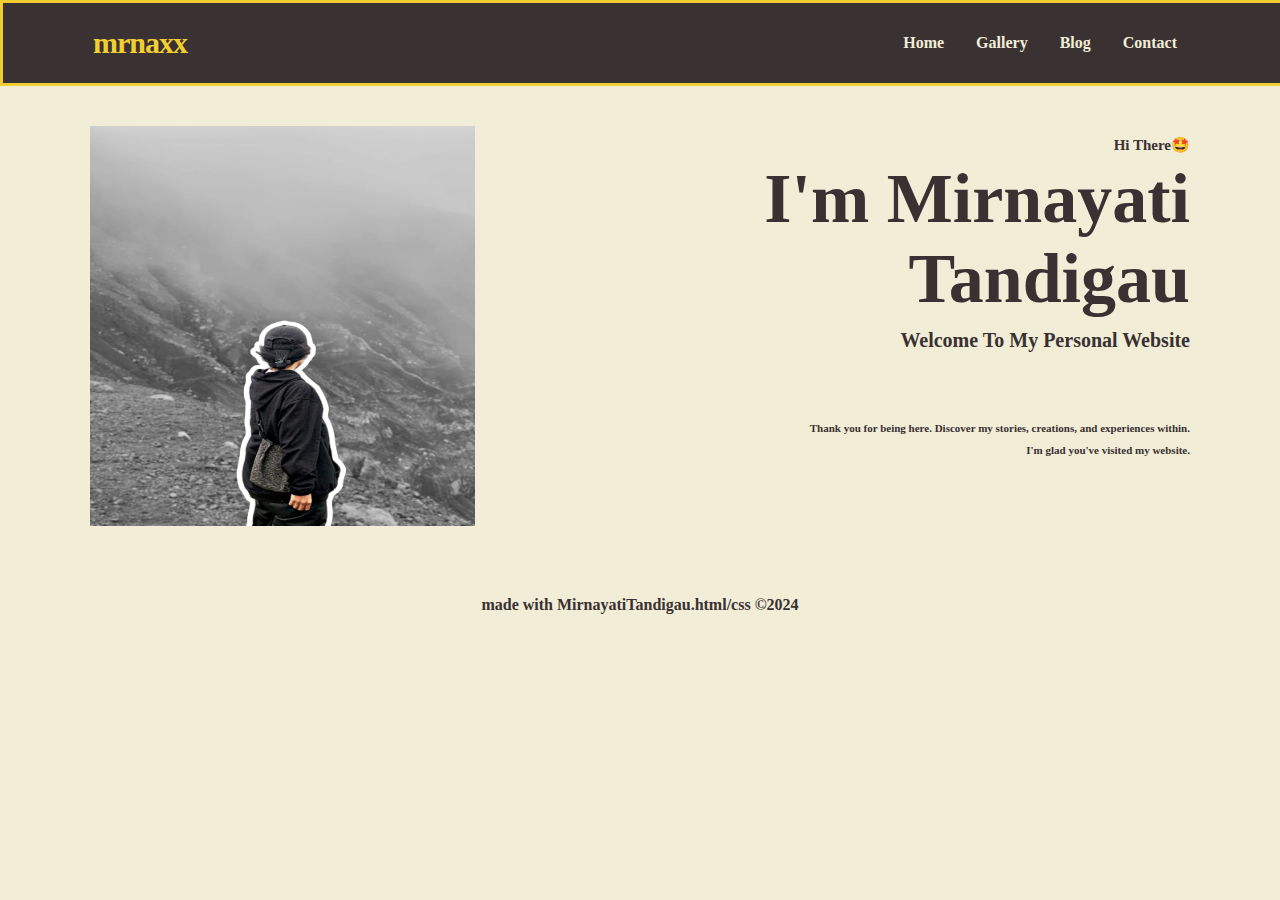
<file: index.html>
<!DOCTYPE html>
<html lang="en">
<head>
    <meta charset="UTF-8">
    <meta name="viewport" content="width=device-width, initial-scale=1.0">
    <link rel="stylesheet" href="home.css">
    <title>Home</title>
</head>
<body>
    <nav>
        <div class="wrapper">
            <div class="logo">
                <a href="">
                    <span class="mirna">mrnaxx</span>
                </a>
            </div>

            <div class="menu">
                <ul>
                    <li><a href="index.html" class="menu-link">Home</a></li>
                    <li><a href="gallery.html" class="menu-link">Gallery</a></li>
                    <li><a href="blog.html" class="menu-link">Blog</a></li>
                    <li><a href="contact.html" class="menu-link">Contact</a></li>
                </ul>
            </div>
        </div>
    </nav>
        <div class="wrapper">
            <section id="index.html">
                <img src="foto1.jpg" alt="My Photo" class="GambarHome" width="400" height="400">
                    <div class="coloum">
                        <h1>Hi There&#129321;</h1>
                        <h2>I'm Mirnayati Tandigau</h2>
                        <h3>Welcome To My Personal Website</h3>
                        <p class="deskripsi">Thank you for being here. Discover my stories, creations, and experiences within.</p>
                        <p class="deskripsi">I'm glad you've visited my website.</p>
                    </div>
            </section>
        </div>
    </header>
    <footer>
        <p>made with MirnayatiTandigau.html/css &#169;2024</p>
    </footer>

</body>
</html>
</file>
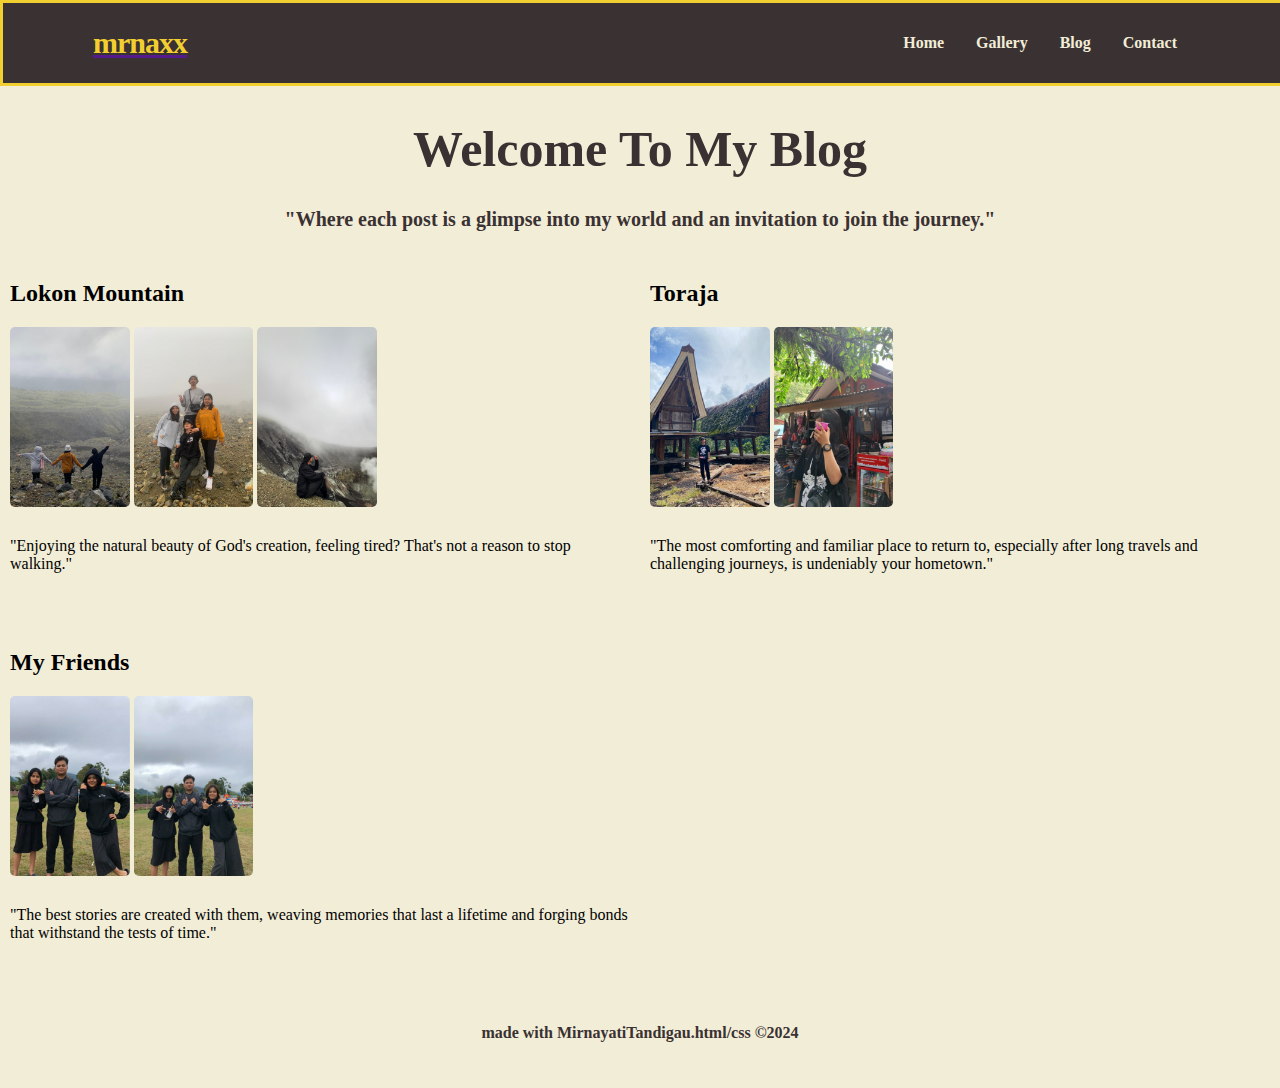
<file: blog.html>
<!DOCTYPE html>
<html lang="en">
<head>
    <meta charset="UTF-8">
    <meta name="viewport" content="width=device-width, initial-scale=1.0">
    <link rel="stylesheet" href="blog.css">
    <title>Blog</title>
</head>
<body>
    <nav>
        <div class="wrapper">
            <div class="logo">
                <a href="">
                    <span class="mirna">mrnaxx</span>
                </a>
            </div>

            <div class="menu">
                <ul>
                    <li><a href="index.html" class="menu-link">Home</a></li>
                    <li><a href="gallery.html" class="menu-link">Gallery</a></li>
                    <li><a href="blog.html" class="menu-link">Blog</a></li>
                    <li><a href="contact.html" class="menu-link">Contact</a></li>
                </ul>
            </div>
        </div>
    </nav>

    <section>
        <h1>Welcome To My Blog</h1>
        <h3>"Where each post is a glimpse into my world and an invitation to join the journey."</h3>
    </section>

    <main>
        <div id="konten">
            <article class="captured">
                <h2>Lokon Mountain</h2>
                <img src="foto1.png" class="feature-image">
                <img src="foto2.png" class="feature-image">
                <img src="foto3.png" class="feature-image">
                <p>"Enjoying the natural beauty of God's creation, feeling tired? That's not a reason to stop walking."</p>
            </article>

            <article class="captured">
                <h2>Toraja</h2>
                <img src="foto4.png" class="feature-image">
                <img src="foto6.png" class="feature-image">
                <p>"The most comforting and familiar place to return to, especially after long travels and challenging journeys, is undeniably your hometown."</p>
            </article>
            
            <article class="captured">
                <h2>My Friends</h2>
                <img src="foto5.png" class="feature-image">
                <img src="foto7.png" class="feature-image">
                <p>"The best stories are created with them, weaving memories that last a lifetime and forging bonds that withstand the tests of time."</p>
            </article>
        </div>
    </main>  
    <footer>
        <p>made with MirnayatiTandigau.html/css &#169;2024</p>
    </footer>    
</body>
</html>
</file>
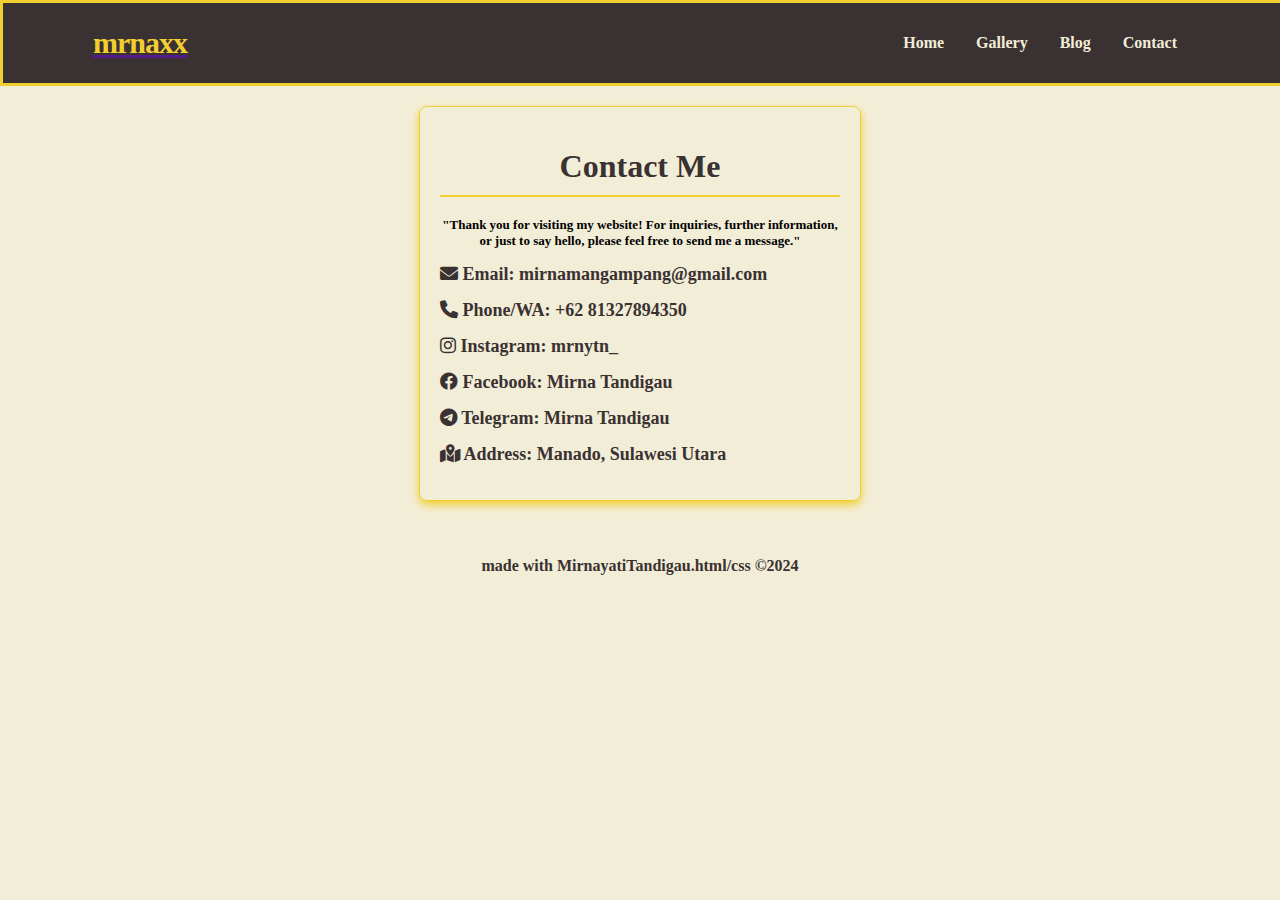
<file: contact.html>
<!DOCTYPE html>
<html lang="en">
<head>
    <meta charset="UTF-8">
    <meta name="viewport" content="width=device-width, initial-scale=1.0">
    <link rel="stylesheet" href="contact.css">
    <link rel="stylesheet" href="https://cdnjs.cloudflare.com/ajax/libs/font-awesome/6.0.0-beta3/css/all.min.css">
    <title>Contact</title>
</head>
<body>
    <nav>
        <div class="wrapper">
            <div class="logo">
                <a href="">
                    <span class="mirna">mrnaxx</span>
                </a>
            </div>

            <div class="menu">
                <ul>
                    <li><a href="index.html" class="menu-link">Home</a></li>
                    <li><a href="gallery.html" class="menu-link">Gallery</a></li>
                    <li><a href="blog.html" class="menu-link">Blog</a></li>
                    <li><a href="contact.html" class="menu-link">Contact</a></li>
                </ul>
            </div>
        </div>
    </nav>
    
    <div class="contact">
        <h1>Contact Me</h1>
        <h2>"Thank you for visiting my website! For inquiries, further information, or just to say hello, please feel free to send me a message."</h2>
        <section>
            <p><a href="mailto:mirnamangampang@gmail.com"><i class="fas fa-envelope"></i> Email: mirnamangampang@gmail.com</a></p>
            <p><a href="tel:+6281327894350"><i class="fas fa-phone"></i> Phone/WA: +62 81327894350</a></p>
            <p><a href="https://www.instagram.com/mrnytn_" target="_blank"><i class="fab fa-instagram"></i> Instagram: mrnytn_</a></p>
            <p><a href="https://www.facebook.com/mirnatandigau" target="_blank"><i class="fab fa-facebook"></i> Facebook: Mirna Tandigau</a></p>
            <p><a href="https://t.me/mrnytn" target="_blank"><i class="fab fa-telegram"></i> Telegram: Mirna Tandigau</a></p>
            <p><a href="https://www.google.com/maps/place/Manado" target="_blank"><i class="fas fa-map-marked-alt"></i> Address: Manado, Sulawesi Utara</a></p>
        </section>
    </div>
    <footer>
        <p>made with MirnayatiTandigau.html/css &#169;2024</p>
    </footer>
</body>
</html>
</file>
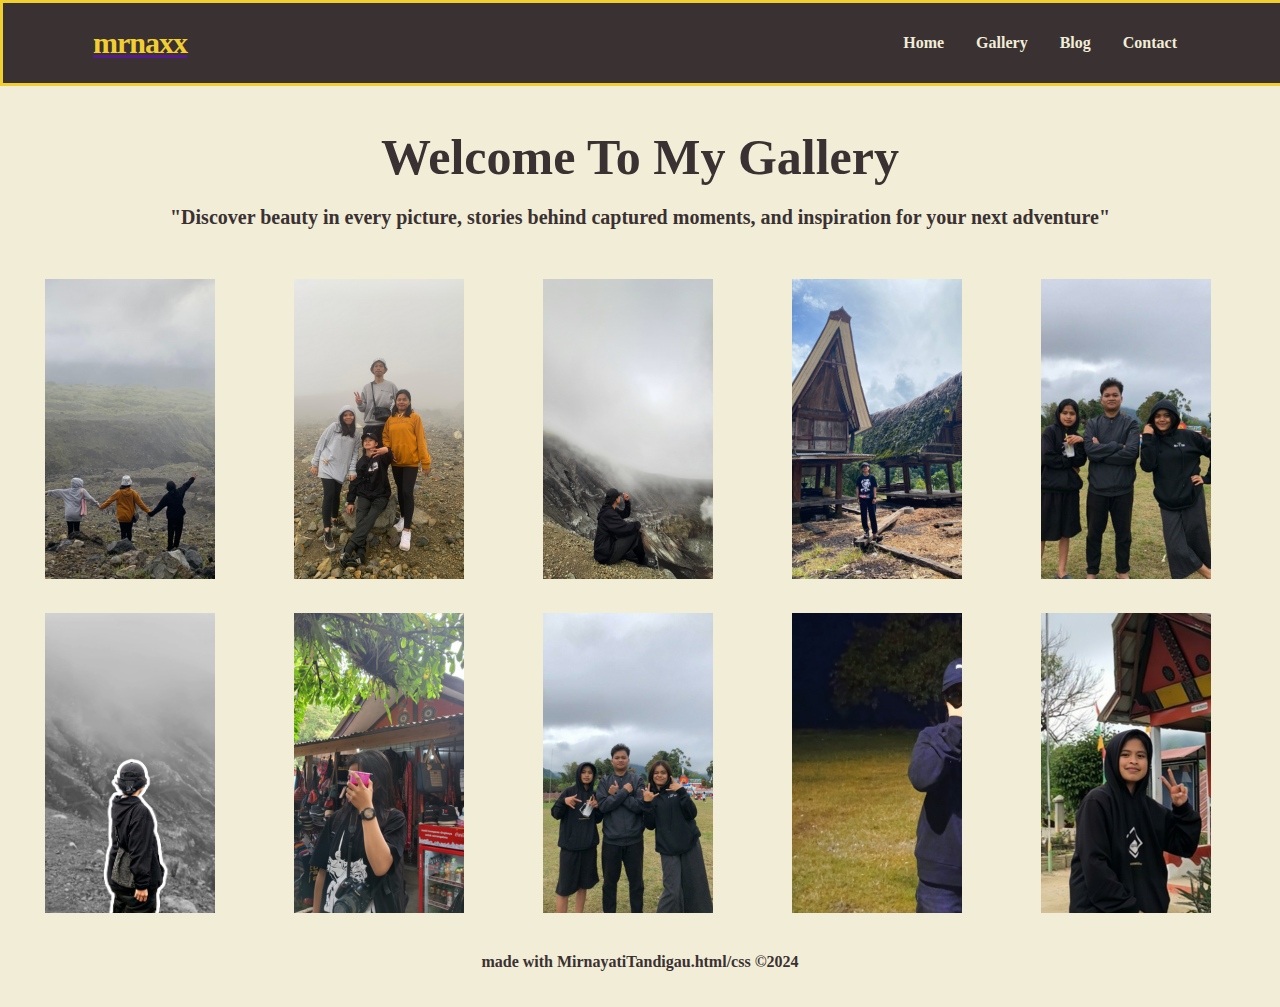
<file: gallery.html>
<!DOCTYPE html>
<html lang="en">
<head>
    <meta charset="UTF-8">
    <meta name="viewport" content="width=device-width, initial-scale=1.0">
    <link rel="stylesheet" href="gallery.css">
    <title>Gallery</title>
</head>
<body>
    <nav>
        <div class="wrapper">
            <div class="logo">
                <a href="">
                    <span class="mirna">mrnaxx</span>
                </a>
            </div>

            <div class="menu">
                <ul>
                    <li><a href="index.html" class="menu-link">Home</a></li>
                    <li><a href="gallery.html" class="menu-link">Gallery</a></li>
                    <li><a href="blog.html" class="menu-link">Blog</a></li>
                    <li><a href="contact.html" class="menu-link">Contact</a></li>
                </ul>
            </div>
        </div>
    </nav>

    <section id="gallery-section">
        <h2>Welcome To My Gallery</h2>
        <h3>"Discover beauty in every picture, stories behind captured moments, and inspiration for your next adventure"</h3>
        <div class="gallery-item">
            <img src="foto1.png" alt="foto1">
        </div>
        <div class="gallery-item">
            <img src="foto2.png" alt="foto2">
        </div>
        <div class="gallery-item">
            <img src="foto3.png" alt="foto3">
        </div>
        <div class="gallery-item">
            <img src="foto4.png" alt="foto4">
        </div>
        <div class="gallery-item">
            <img src="foto5.png" alt="foto5">
        </div>
        <div class="gallery-item">
            <img src="foto1.jpg" alt="foto6">
        </div>
        <div class="gallery-item">
            <img src="foto6.png" alt="foto7">
        </div>
        <div class="gallery-item">
            <img src="foto7.png" alt="foto8">
        </div>
        <div class="gallery-item">
            <img src="foto8.png" alt="foto9">
        </div>
        <div class="gallery-item">
            <img src="foto9.png" alt="foto10">
        </div>
    </section>
    
    <footer>
        <p>made with MirnayatiTandigau.html/css &#169;2024</p>
    </footer>
</body>
    <script src="gallery.js"></script>
</html>
</file>
<file: home.css>
body {
    background-color: #f2edd7;
}
.logo {
    letter-spacing: -1px;
}

.mirna {
    color: #f2cf30;
}

.logo a {
    font-size: 30px;
    font-weight: bold;
    float: left;
    font-family: 'Times New Roman', Times, serif;
}

.GambarHome {
    margin-top: 40px;
}
*{
    text-decoration: none;
    margin: 0px;
    padding: 0px;
}

body{
    margin: 0px;
    padding: 0px;
    font-family: 'Times New Roman', Times, serif;
}
.wrapper {
    width: 1100px;
    margin: auto;
    position: relative;
}
.menu {
    float: right;
}
nav {
    width: 100%;
    margin: auto;
    display: flex;
    justify-content: space-between;
    line-height: 80px;
    position: sticky;
    position: -webkit-sticky;
    top: 0;
    background: #3A3132;
    z-index: 1;
    border: 3px solid #f2cf30;
}

nav ul {
    list-style-type: none;
    margin: 0;
    padding: 0;
    overflow: hidden;
}

nav ul li {
    float: left;
}

nav ul li a {
    color: #f2edd7;
    font-weight: bold;
    text-align: center;
    text-decoration: #3A3132;
    padding: 0px 16px 0px 16px;

}

nav ul li a:hover {
    text-decoration: underline;
}

.menu link {
    font-size: 40px;
}
.menu link {
    font-size: 18px;
    transition: font-size 0.3s ease;
}
.menu link:hover {
    font-size: 22px;
}

section {
    margin: auto;
    display: flex;
    margin-bottom: 50px;
}
.coloum {
    margin-top: 50px;
    margin-bottom: 50px;
    margin-left: 20px;
}

h2 {
    text-align: right;
    font-size: 70px;
    font-weight: bold;
    font-family: 'Times New Roman', Times, serif;
    color: #3A3132;
    margin-bottom: 10px;
}

h1 {
    text-align: right;
    font-size: 15px;
    font-weight: bold;
    font-family: 'Times New Roman', Times, serif;
    color: #3A3132;
    margin-bottom: 5px;

}

h3 {
    text-align: right;
    font-size: 20px;
    font-weight: bold;
    font-family: 'Times New Roman', Times, serif;
    color: #3A3132;
    margin-bottom: 70px;
}
.deskripsi {
    text-align: right;
    font-size: 11px;
    font-weight: bold;
    font-family: 'Times New Roman', Times, serif;
    color: #3A3132;
    margin-bottom: 10px;
}

footer {
    padding: 20px;
    color: #3A3132;
    text-align: center;
    font-weight: bold;
}
</file>
<file: blog.css>
body {
    background-color: #f2edd7;
}
.logo a {
    letter-spacing: -1px;
}

.mirna {
    color: #f2cf30;
}

.logo a {
    font-size: 30px;
    font-weight: bold;
    float: left;
    font-family: 'Times New Roman', Times, serif;
}

body{
    margin: 0px;
    padding: 0px;
    font-family: 'Times New Roman', Times, serif;
}
.wrapper {
    width: 1100px;
    margin: auto;
    position: relative;
}
.menu {
    float: right;
}
nav {
    width: 100%;
    margin: auto;
    display: flex;
    justify-content: space-between;
    line-height: 80px;
    position: sticky;
    position: -webkit-sticky;
    top: 0;
    background: #3A3132;
    z-index: 1;
    border: 3px solid #f2cf30;
}

nav ul {
    list-style-type: none;
    margin: 0;
    padding: 0;
    overflow: hidden;
}

nav ul li {
    float: left;
}

nav ul li a {
    color: #f2edd7;
    font-weight: bold;
    text-align: center;
    text-decoration: #3A3132;
    padding: 0px 16px 0px 16px;

}

nav ul li a:hover {
    text-decoration: underline;
}

.menu link {
    font-size: 40px;
}
.menu link {
    font-size: 18px;
    transition: font-size 0.3s ease;
}
.menu link:hover {
    font-size: 22px;
}

h1 {
    text-align: center;
    font-family: 'Times New Roman', Times, serif;
    font-weight: 800;
    font-size: 50px;
    margin-bottom: 30px;
    color: #3A3132;
    width: 100%;
}

#konten {
    display: flex;
    flex-wrap: wrap;
    justify-content: space-between;
}

#konten article {
    width: 50%;
    box-sizing: border-box;
    padding: 10px;
    margin-bottom: -100px;
}

#konten img.feature-image {
    width: auto;
    height: 40%;
    object-fit: cover;
    margin-bottom: 10px;
    object-position: center;
    border-radius: 5px;
}
h3 {
    text-align: center;
    font-size: 20px;
    font-weight: bold;
    font-family: 'Times New Roman', Times, serif;
    color: #3A3132;
    margin-bottom: 20px;
}
footer {
    padding: 20px;
    color: #3A3132;
    text-align: center;
    font-weight: bold;
}
</file>
<file: contact.css>
body {
    background-color: #f2edd7;
}
.logo a {
    letter-spacing: -1px;
}

.mirna {
    color: #f2cf30;
}

.logo a {
    font-size: 30px;
    font-weight: bold;
    float: left;
    font-family: 'Times New Roman', Times, serif;
}

body{
    margin: 0px;
    padding: 0px;
    font-family: 'Times New Roman', Times, serif;
}
.wrapper {
    width: 1100px;
    margin: auto;
    position: relative;
}
.menu {
    float: right;
}
nav {
    width: 100%;
    margin: auto;
    display: flex;
    justify-content: space-between;
    line-height: 80px;
    position: sticky;
    position: -webkit-sticky;
    top: 0;
    background: #3A3132;
    z-index: 1;
    border: 3px solid #f2cf30;
}

nav ul {
    list-style-type: none;
    margin: 0;
    padding: 0;
    overflow: hidden;
}

nav ul li {
    float: left;
}

nav ul li a {
    color: #f2edd7;
    font-weight: bold;
    text-align: center;
    text-decoration: #3A3132;
    padding: 0px 16px 0px 16px;

}

nav ul li a:hover {
    text-decoration: underline;
}

.menu link {
    font-size: 40px;
}
.menu link {
    font-size: 18px;
    transition: font-size 0.3s ease;
}
.menu link:hover {
    font-size: 22px;
}
.contact {
    border: 1px solid #f2cf30;
    border-radius: 8px;
    padding: 20px;
    max-width: 400px;
    margin: 20px auto;
    box-shadow: 0 4px 8px #f2cf30;
    font-weight: bold;
}
.contact h1 {
    border-bottom: 2px solid #f2cf30;
    padding-bottom: 10px;
    margin-bottom: 20px;
    text-align: center;
}
.contact h2 {
    text-align: center;
    font-size: small;
}
.contact p {
    margin: 15px 0;
    font-size: 18px;
}
.contact a {
    color: #3A3132;
    text-decoration: none;
}
.contact a:hover {
    text-decoration: underline;
}
.contact h1 {
    color: #3A3132;
}
.contact p {
    color: #3A3132;
}
.contact a {
    color: #3A3132;
}
.contact a:hover {
    color: #f2cf30;
}
footer {
    padding: 20px;
    color: #3A3132;
    text-align: center;
    font-weight: bold;
}
</file>
<file: gallery.css>
body {
    background-color: #f2edd7;
}
.logo a {
    letter-spacing: -1px;
}

.mirna {
    color: #f2cf30;
}

.logo a {
    font-size: 30px;
    font-weight: bold;
    float: left;
    font-family: 'Times New Roman', Times, serif;
}

body{
    margin: 0px;
    padding: 0px;
    font-family: 'Times New Roman', Times, serif;
}
.wrapper {
    width: 1100px;
    margin: auto;
    position: relative;
}
.menu {
    float: right;
}
nav {
    width: 100%;
    margin: auto;
    display: flex;
    justify-content: space-between;
    line-height: 80px;
    position: sticky;
    position: -webkit-sticky;
    top: 0;
    background: #3A3132;
    z-index: 1;
    border: 3px solid #f2cf30;
}

nav ul {
    list-style-type: none;
    margin: 0;
    padding: 0;
    overflow: hidden;
}

nav ul li {
    float: left;
}

nav ul li a {
    color: #f2edd7;
    font-weight: bold;
    text-align: center;
    text-decoration: #3A3132;
    padding: 0px 16px 0px 16px;

}

nav ul li a:hover {
    text-decoration: underline;
}

.menu link {
    font-size: 40px;
}
.menu link {
    font-size: 18px;
    transition: font-size 0.3s ease;
}
.menu link:hover {
    font-size: 22px;
}

#gallery-section h2 {
    margin-bottom: 0px;
}

#gallery-section {
    overflow: auto;
}

.gallery-item {
    display: inline-block;
    margin-right: 20px;
    vertical-align: top;
}

.gallery-item img {
    width: 170px;
    height: 300px;
    object-fit: cover;
    margin-top: 30px;
    margin-left: 45px;
    margin-right: 10px;
}

h2 {
    text-align: center;
    font-family: 'Times New Roman', Times, serif;
    font-weight: 800;
    font-size: 50px;
    margin-bottom: 30px;
    color: #3A3132;
    width: 100%;
}
h3 {
    text-align: center;
    font-size: 20px;
    font-weight: bold;
    font-family: 'Times New Roman', Times, serif;
    color: #3A3132;
    margin-bottom: 20px;
}
footer {
    padding: 20px;
    color: #3A3132;
    text-align: center;
    font-weight: bold;
}
</file>
